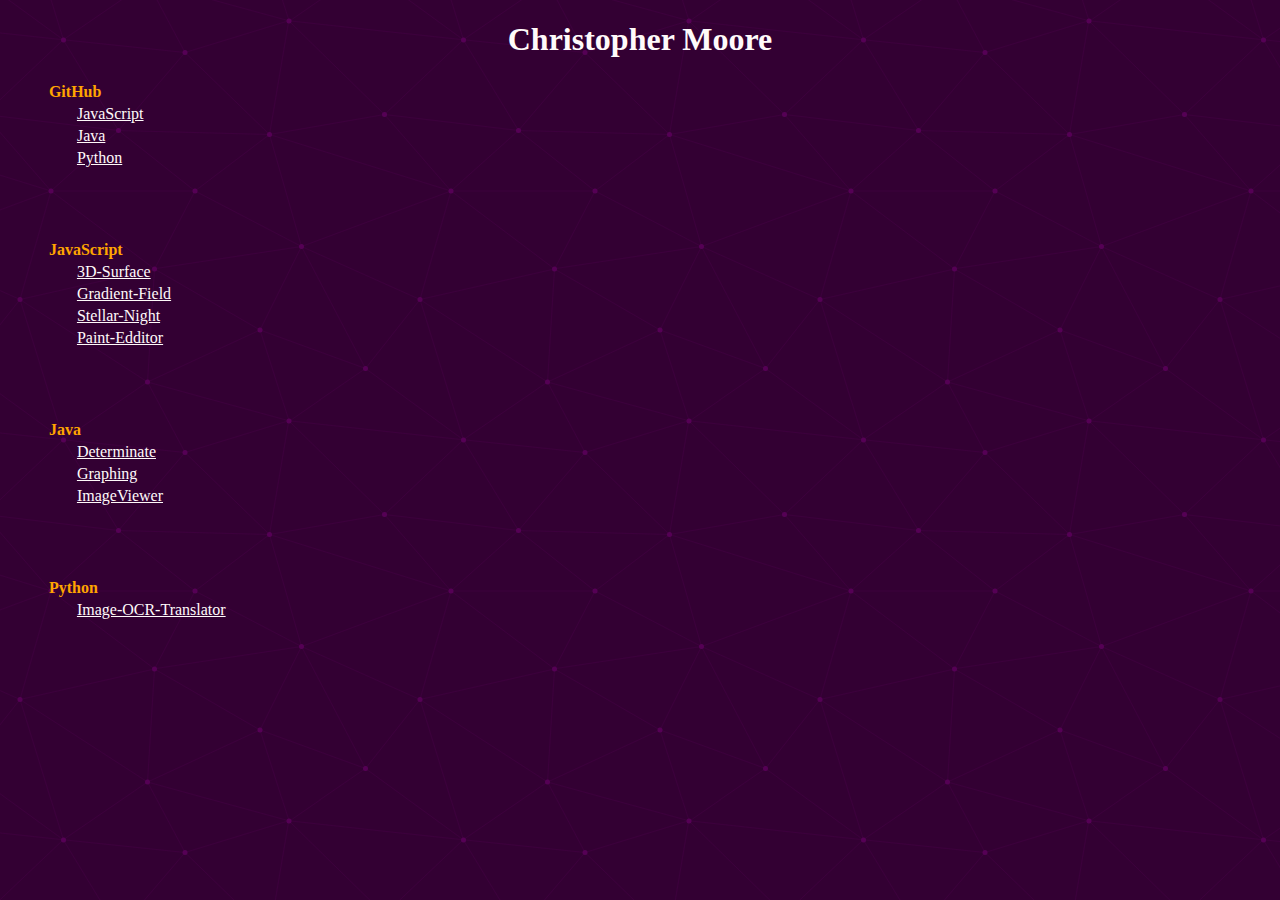
<file: index.html>
<!DOCTYPE html>
<html>
  <head>
    <title>CM-Works</title>
    <link rel="shortcut icon" type="image/png" href="https://cmworks.github.io/src/favicon.png"/>
    <link rel="stylesheet" href="./src/styles.css">
    <meta name="viewport" width=device-width, initial-scale=1.0, maximum-scale=1.0, user-scalable=0>
  </head>
  <body>
      <h1 class="title">Christopher Moore</h1>
      <table>
        <tr>
          <th colspan="2"> GitHub </th>
        </tr>
        <tr>
          <td class="space">___</td><td><a href="https://github.com/CMWorks/CMWorks.github.io"> JavaScript </a></td>
        </tr>
        <tr>
          <td class="space">___</td><td><a href="https://github.com/CMWorks/Java"> Java </a></td>
        </tr>
        <tr>
          <td class="space">___</td><td><a href="https://github.com/CMWorks/Python"> Python </a></td>
        </tr>
      </tabel>

      <table><tr><td class="space">___</td></tr><tr><td class="space">___</td></tr><tr><td class="space">___</td></tr></tabel>

      <table>
        <tr>
          <th colspan="2"> JavaScript </th>
        </tr>
        <tr>
          <td class="space">___</td><td><a href="https://cmworks.github.io/3D-Surface/"> 3D-Surface </a></td>
        </tr>
        <tr>
          <td class="space">___</td><td><a href="https://cmworks.github.io/Gradient-Field/"> Gradient-Field </a></td>
        </tr>
        <tr>
          <td class="space">___</td><td><a href="https://cmworks.github.io/Stellar-Night/"> Stellar-Night </a></td>
        </tr>
        <tr>
          <td class="space">___</td><td><a href="https://cmworks.github.io/Paint-Edditor/main.html"> Paint-Edditor </a></td>
        </tr>
      </tabel>

      <table><tr><td class="space">___</td></tr><tr><td class="space">___</td></tr><tr><td class="space">___</td></tr></tabel>

      <table>
        <tr>
          <th colspan="2"> Java </th>
        </tr>
        <tr>
          <td class="space">___</td><td><a href="https://github.com/CMWorks/Java/tree/master/Determinate"> Determinate </a></td>
        </tr>
        <tr>
          <td class="space">___</td><td><a href="https://github.com/CMWorks/Java/tree/master/Graphing"> Graphing </a></td>
        </tr>
        <tr>
          <td class="space">___</td><td><a href="https://github.com/CMWorks/Java/tree/master/ImageViewer"> ImageViewer </a></td>
        </tr>
      </tabel>

      <table><tr><td class="space">___</td></tr><tr><td class="space">___</td></tr><tr><td class="space">___</td></tr></tabel>

      <table>
        <tr>
          <th colspan="2"> Python </th>
        </tr>
        <tr>
          <td class="space">___</td><td><a href="https://github.com/CMWorks/Python/tree/master/Image-OCR-and-Translator"> Image-OCR-Translator </a></td>
        </tr>
      </tabel>
  </body>
</html>
</file>
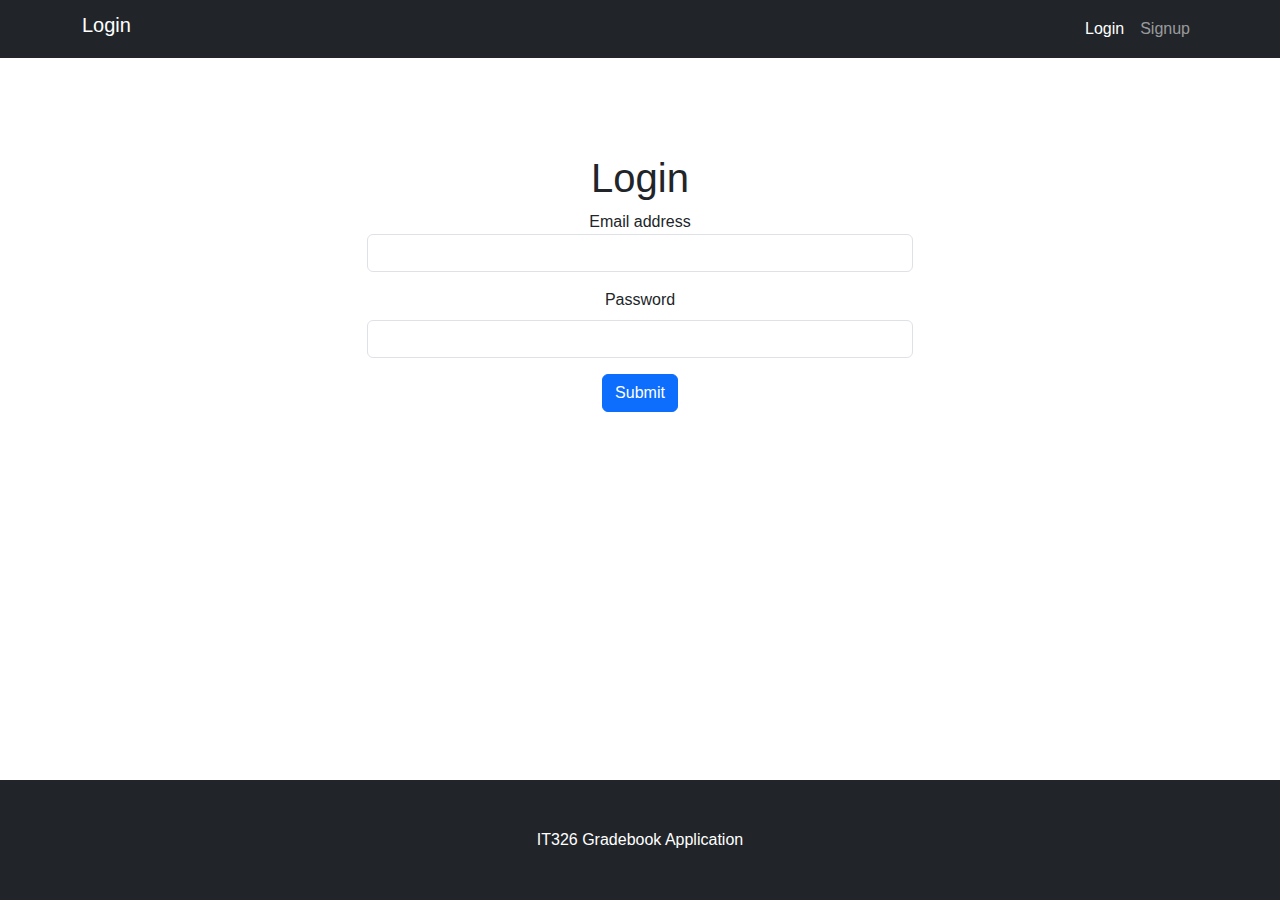
<file: SGP/index.html>
<!doctype html><html lang="en"><head><meta charset="utf-8"/><link rel="icon" href="/SGP/favicon.ico"/><meta name="viewport" content="width=device-width,initial-scale=1"/><meta name="theme-color" content="#000000"/><meta name="description" content="IT326 Final Application"/><link rel="stylesheet" href="https://cdn.jsdelivr.net/npm/bootstrap@5.1.0/dist/css/bootstrap.min.css"/><title>IT326 Application</title><link href="/SGP/static/css/main.d7140410.chunk.css" rel="stylesheet"></head><body><noscript>You need to enable JavaScript to run this app.</noscript><div id="root"></div><script>!function(e){function r(r){for(var n,l,a=r[0],p=r[1],f=r[2],c=0,s=[];c<a.length;c++)l=a[c],Object.prototype.hasOwnProperty.call(o,l)&&o[l]&&s.push(o[l][0]),o[l]=0;for(n in p)Object.prototype.hasOwnProperty.call(p,n)&&(e[n]=p[n]);for(i&&i(r);s.length;)s.shift()();return u.push.apply(u,f||[]),t()}function t(){for(var e,r=0;r<u.length;r++){for(var t=u[r],n=!0,a=1;a<t.length;a++){var p=t[a];0!==o[p]&&(n=!1)}n&&(u.splice(r--,1),e=l(l.s=t[0]))}return e}var n={},o={1:0},u=[];function l(r){if(n[r])return n[r].exports;var t=n[r]={i:r,l:!1,exports:{}};return e[r].call(t.exports,t,t.exports,l),t.l=!0,t.exports}l.m=e,l.c=n,l.d=function(e,r,t){l.o(e,r)||Object.defineProperty(e,r,{enumerable:!0,get:t})},l.r=function(e){"undefined"!=typeof Symbol&&Symbol.toStringTag&&Object.defineProperty(e,Symbol.toStringTag,{value:"Module"}),Object.defineProperty(e,"__esModule",{value:!0})},l.t=function(e,r){if(1&r&&(e=l(e)),8&r)return e;if(4&r&&"object"==typeof e&&e&&e.__esModule)return e;var t=Object.create(null);if(l.r(t),Object.defineProperty(t,"default",{enumerable:!0,value:e}),2&r&&"string"!=typeof e)for(var n in e)l.d(t,n,function(r){return e[r]}.bind(null,n));return t},l.n=function(e){var r=e&&e.__esModule?function(){return e.default}:function(){return e};return l.d(r,"a",r),r},l.o=function(e,r){return Object.prototype.hasOwnProperty.call(e,r)},l.p="/SGP/";var a=this["webpackJsonpstudent-planner-gradebook"]=this["webpackJsonpstudent-planner-gradebook"]||[],p=a.push.bind(a);a.push=r,a=a.slice();for(var f=0;f<a.length;f++)r(a[f]);var i=p;t()}([])</script><script src="/SGP/static/js/2.87f63462.chunk.js"></script><script src="/SGP/static/js/main.91962750.chunk.js"></script></body></html>
</file>
<file: src/styles.css>
body {
  background-color: #330033;
  background-image: url("data:image/svg+xml,%3Csvg xmlns='http://www.w3.org/2000/svg' width='400' height='400' viewBox='0 0 800 800'%3E%3Cg fill='none' stroke='%23404' stroke-width='1'%3E%3Cpath d='M769 229L1037 260.9M927 880L731 737 520 660 309 538 40 599 295 764 126.5 879.5 40 599-197 493 102 382-31 229 126.5 79.5-69-63'/%3E%3Cpath d='M-31 229L237 261 390 382 603 493 308.5 537.5 101.5 381.5M370 905L295 764'/%3E%3Cpath d='M520 660L578 842 731 737 840 599 603 493 520 660 295 764 309 538 390 382 539 269 769 229 577.5 41.5 370 105 295 -36 126.5 79.5 237 261 102 382 40 599 -69 737 127 880'/%3E%3Cpath d='M520-140L578.5 42.5 731-63M603 493L539 269 237 261 370 105M902 382L539 269M390 382L102 382'/%3E%3Cpath d='M-222 42L126.5 79.5 370 105 539 269 577.5 41.5 927 80 769 229 902 382 603 493 731 737M295-36L577.5 41.5M578 842L295 764M40-201L127 80M102 382L-261 269'/%3E%3C/g%3E%3Cg fill='%23505'%3E%3Ccircle cx='769' cy='229' r='5'/%3E%3Ccircle cx='539' cy='269' r='5'/%3E%3Ccircle cx='603' cy='493' r='5'/%3E%3Ccircle cx='731' cy='737' r='5'/%3E%3Ccircle cx='520' cy='660' r='5'/%3E%3Ccircle cx='309' cy='538' r='5'/%3E%3Ccircle cx='295' cy='764' r='5'/%3E%3Ccircle cx='40' cy='599' r='5'/%3E%3Ccircle cx='102' cy='382' r='5'/%3E%3Ccircle cx='127' cy='80' r='5'/%3E%3Ccircle cx='370' cy='105' r='5'/%3E%3Ccircle cx='578' cy='42' r='5'/%3E%3Ccircle cx='237' cy='261' r='5'/%3E%3Ccircle cx='390' cy='382' r='5'/%3E%3C/g%3E%3C/svg%3E");
}

/* body{
 background-color: #1a2e5a;
background-image: url("data:image/svg+xml,%3Csvg xmlns='http://www.w3.org/2000/svg' width='100%25' height='100%25' viewBox='0 0 800 400'%3E%3Cdefs%3E%3CradialGradient id='a' cx='396' cy='281' r='514' gradientUnits='userSpaceOnUse'%3E%3Cstop offset='0' stop-color='%235e7cdd'/%3E%3Cstop offset='1' stop-color='%231a2e5a'/%3E%3C/radialGradient%3E%3ClinearGradient id='b' gradientUnits='userSpaceOnUse' x1='400' y1='148' x2='400' y2='333'%3E%3Cstop offset='0' stop-color='%23b88cff' stop-opacity='0'/%3E%3Cstop offset='1' stop-color='%23b88cff' stop-opacity='0.5'/%3E%3C/linearGradient%3E%3C/defs%3E%3Crect fill='url(%23a)' width='800' height='400'/%3E%3Cg fill-opacity='0.33'%3E%3Ccircle fill='url(%23b)' cx='267.5' cy='61' r='300'/%3E%3Ccircle fill='url(%23b)' cx='532.5' cy='61' r='300'/%3E%3Ccircle fill='url(%23b)' cx='400' cy='30' r='300'/%3E%3C/g%3E%3C/svg%3E");
background-attachment: fixed;
background-size: cover;
} */

/* body {
  background-color: #ebebeb;
background-image: url("data:image/svg+xml,%3Csvg xmlns='http://www.w3.org/2000/svg' viewBox='0 0 1600 900'%3E%3Cdefs%3E%3ClinearGradient id='a' x1='0' x2='0' y1='1' y2='0' gradientTransform='rotate(75,0.5,0.5)'%3E%3Cstop offset='0' stop-color='%230FF'/%3E%3Cstop offset='1' stop-color='%23CF6'/%3E%3C/linearGradient%3E%3ClinearGradient id='b' x1='0' x2='0' y1='0' y2='1' gradientTransform='rotate(0,0.5,0.5)'%3E%3Cstop offset='0' stop-color='%23F00'/%3E%3Cstop offset='1' stop-color='%23FC0'/%3E%3C/linearGradient%3E%3C/defs%3E%3Cg fill='%23FFF' fill-opacity='0' stroke-miterlimit='10'%3E%3Cg stroke='url(%23a)' stroke-width='9.569999999999999'%3E%3Cpath transform='translate(-69.65 -2) rotate(-6.050000000000001 1409 581) scale(0.9284079999999999)' d='M1409 581 1450.35 511 1490 581z'/%3E%3Ccircle stroke-width='3.19' transform='translate(-107 59) rotate(1.6999999999999993 800 450) scale(0.997776)' cx='500' cy='100' r='40'/%3E%3Cpath transform='translate(1.9000000000000021 -33) rotate(1 401 736) scale(0.997776)' d='M400.86 735.5h-83.73c0-23.12 18.74-41.87 41.87-41.87S400.86 712.38 400.86 735.5z'/%3E%3C/g%3E%3Cg stroke='url(%23b)' stroke-width='2.9'%3E%3Cpath transform='translate(354 8.399999999999999) rotate(-2.0999999999999996 150 345) scale(1.004136)' d='M149.8 345.2 118.4 389.8 149.8 434.4 181.2 389.8z'/%3E%3Crect stroke-width='6.38' transform='translate(-60 -163.5) rotate(-18 1089 759)' x='1039' y='709' width='100' height='100'/%3E%3Cpath transform='translate(-174.8 41.2) rotate(-3 1400 132) scale(0.84)' d='M1426.8 132.4 1405.7 168.8 1363.7 168.8 1342.7 132.4 1363.7 96 1405.7 96z'/%3E%3C/g%3E%3C/g%3E%3C/svg%3E");
background-attachment: fixed;
background-size: cover;
font-family: Arial, Helvetica, sans-serif;
}*/

h1.title {
  text-align: center;
  font-size: 32px;
  color: snow;
}

/* table, th, td {
  border: 1px solid black;
} */

table {
  margin-left: 3%;
  margin-top: auto;
  color: snow;
}

th {
  text-align: left;
  color: orange
}

td.space {
  opacity: 0;
}

td.text {
  text-align: left;
  color: snow;
}

a:link {
  color: snow;
}

a:visited {
  color: snow;
}

a:hover {
  color: hotpink;
}

a:active {
  color: pink;
}
</file>
<file: SGP/static/css/main.d7140410.chunk.css>
body{margin:0;font-family:-apple-system,BlinkMacSystemFont,"Segoe UI","Roboto","Oxygen","Ubuntu","Cantarell","Fira Sans","Droid Sans","Helvetica Neue",sans-serif;-webkit-font-smoothing:antialiased;-moz-osx-font-smoothing:grayscale}code{font-family:source-code-pro,Menlo,Monaco,Consolas,"Courier New",monospace}.popup{position:fixed;top:0;left:0;width:100%;height:100vh;background-color:rgba(0,0,0,.2);display:flex;justify-content:center;align-items:center}.popup-inner{position:relative;padding:32px;width:100%;max-width:640px;background-color:#fff}.popup-inner .close-btn{position:absolute;top:16px;right:16px}
</file>
